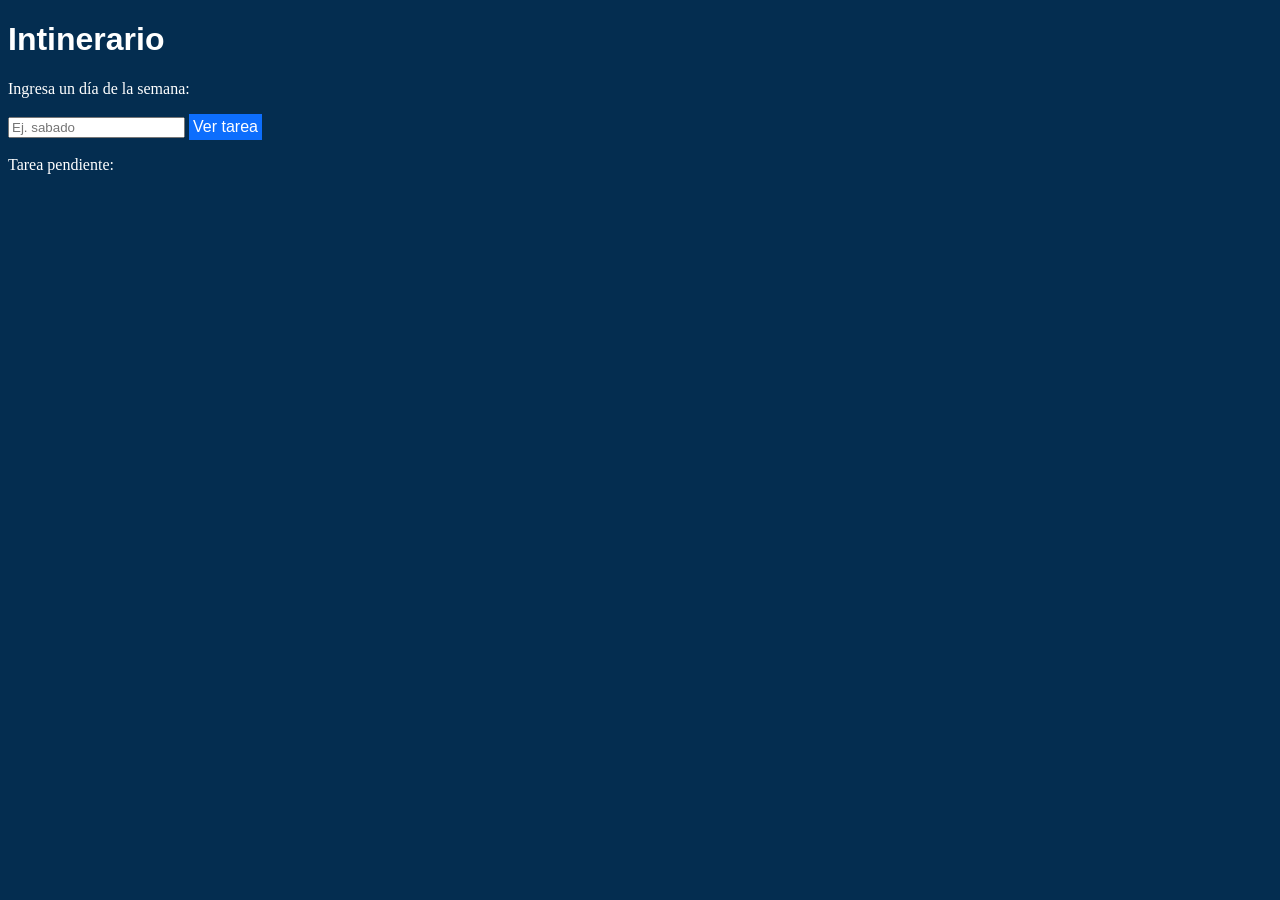
<file: Ejercicio-Final/index.html>
<!DOCTYPE html>
<html lang="en">
<link rel="stylesheet" href="Style.css">

<head>
  <title>Ejercicio final</title>
</head>
<body>

<h1>Intinerario</h1>
  <p>Ingresa un día de la semana:</p>
    <input type="text" id="DIA" placeholder="Ej. sabado">
    <button id="btn" onclick="MostrarTarea()">Ver tarea</button>

    <p>Tarea pendiente: <span id="resultado"></span></p>

    <script src="script.js"></script>
</body>
</html>
</file>
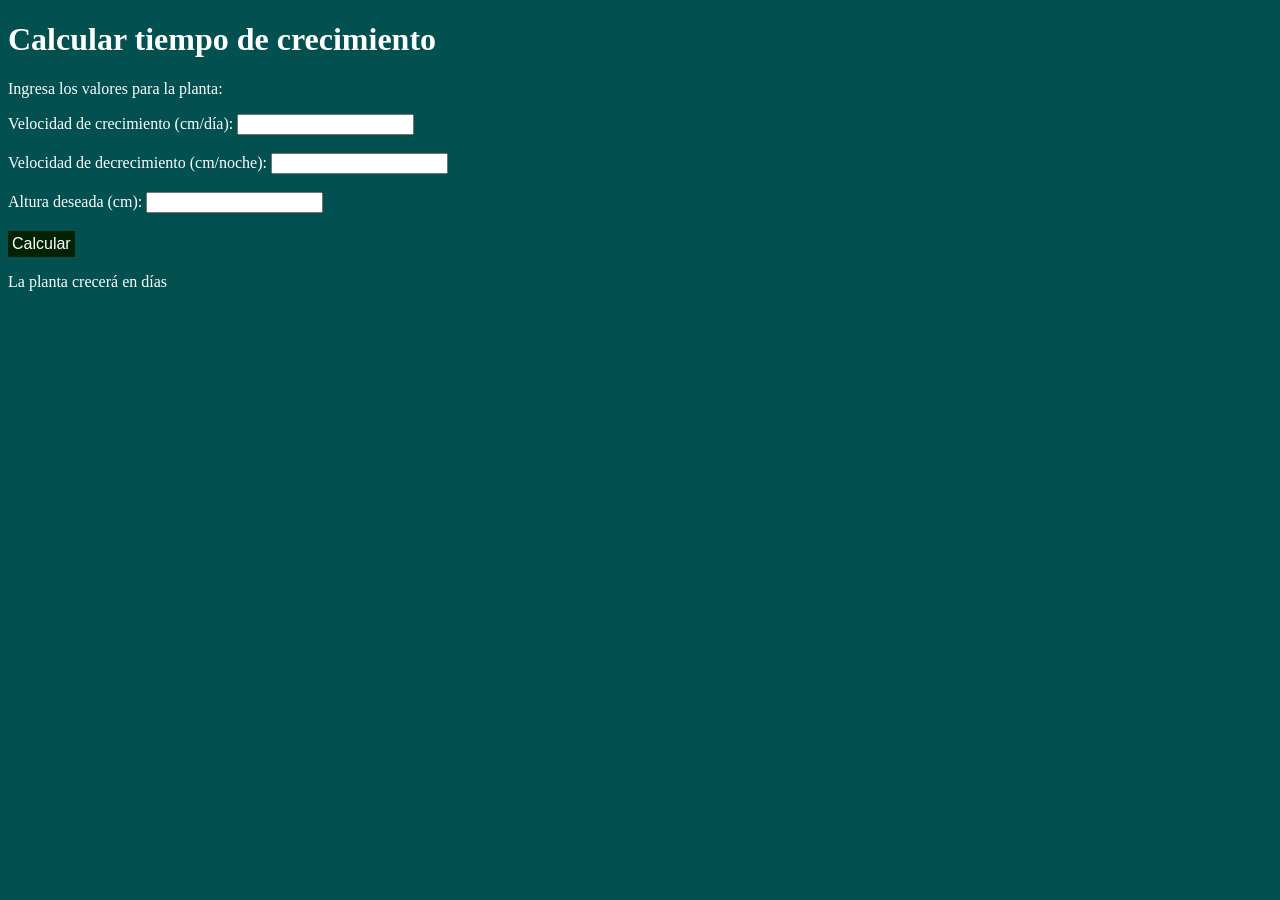
<file: Ejercicio3/index.html>
<!DOCTYPE html>
<html lang="en">
<head>
  <title>Ejercicio 3</title>
  <link rel="stylesheet" href="Style.css">
</head>
<body>

<h1>Calcular tiempo de crecimiento</h1>
    <p>Ingresa los valores para la planta:</p>
    
    <label for="velocidadCrecimiento">Velocidad de crecimiento (cm/día):</label>
    <input type="number" id="velocidadCrecimiento"><br><br>

    <label for="velocidadDecrecimiento">Velocidad de decrecimiento (cm/noche):</label>
    <input type="number" id="velocidadDecrecimiento"><br><br>
    
    <label for="alturaDeseada">Altura deseada (cm):</label>
    <input type="number" id="alturaDeseada"><br><br>

    <button id="btn" onclick="mostrarResultado()">Calcular</button>

    <p>La planta crecerá en <span id="resultado"></span> días</p>

    <script src="script.js"></script>
</body>
</html>
</file>
<file: Ejercicio-Final/Style.css>
body{
    background-color: rgb(4, 45, 80);
}

h1{
    font-family: 'Franklin Gothic Medium', 'Arial Narrow', Arial, sans-serif;
    color: white;
}

p{
    color: white;
}

#btn {
  background-color: #0d6efd; 
  color: white;
  border: none;
  padding: 4px 4px;
  font-size: 16px;
  transition: background-color 0.3s ease;
}

#btn:hover {
  background-color: #ff0000; 
  color: rgb(255, 255, 255);
 
  cursor: pointer;
}
</file>
<file: Ejercicio3/Style.css>
body{
    background-color: rgb(2, 80, 80);
}

h1{
    color: white;
}

label{  
    color: white;
}

p{
    color: white;
}

#btn {
  background-color: #022202; 
  color: white;
  border: none;
  padding: 4px 4px;
  font-size: 16px;
  transition: background-color 0.3s ease;
}

#btn:hover {
  background-color: #437505; 
  color: rgb(255, 255, 255);
 
  cursor: pointer;
}
</file>
